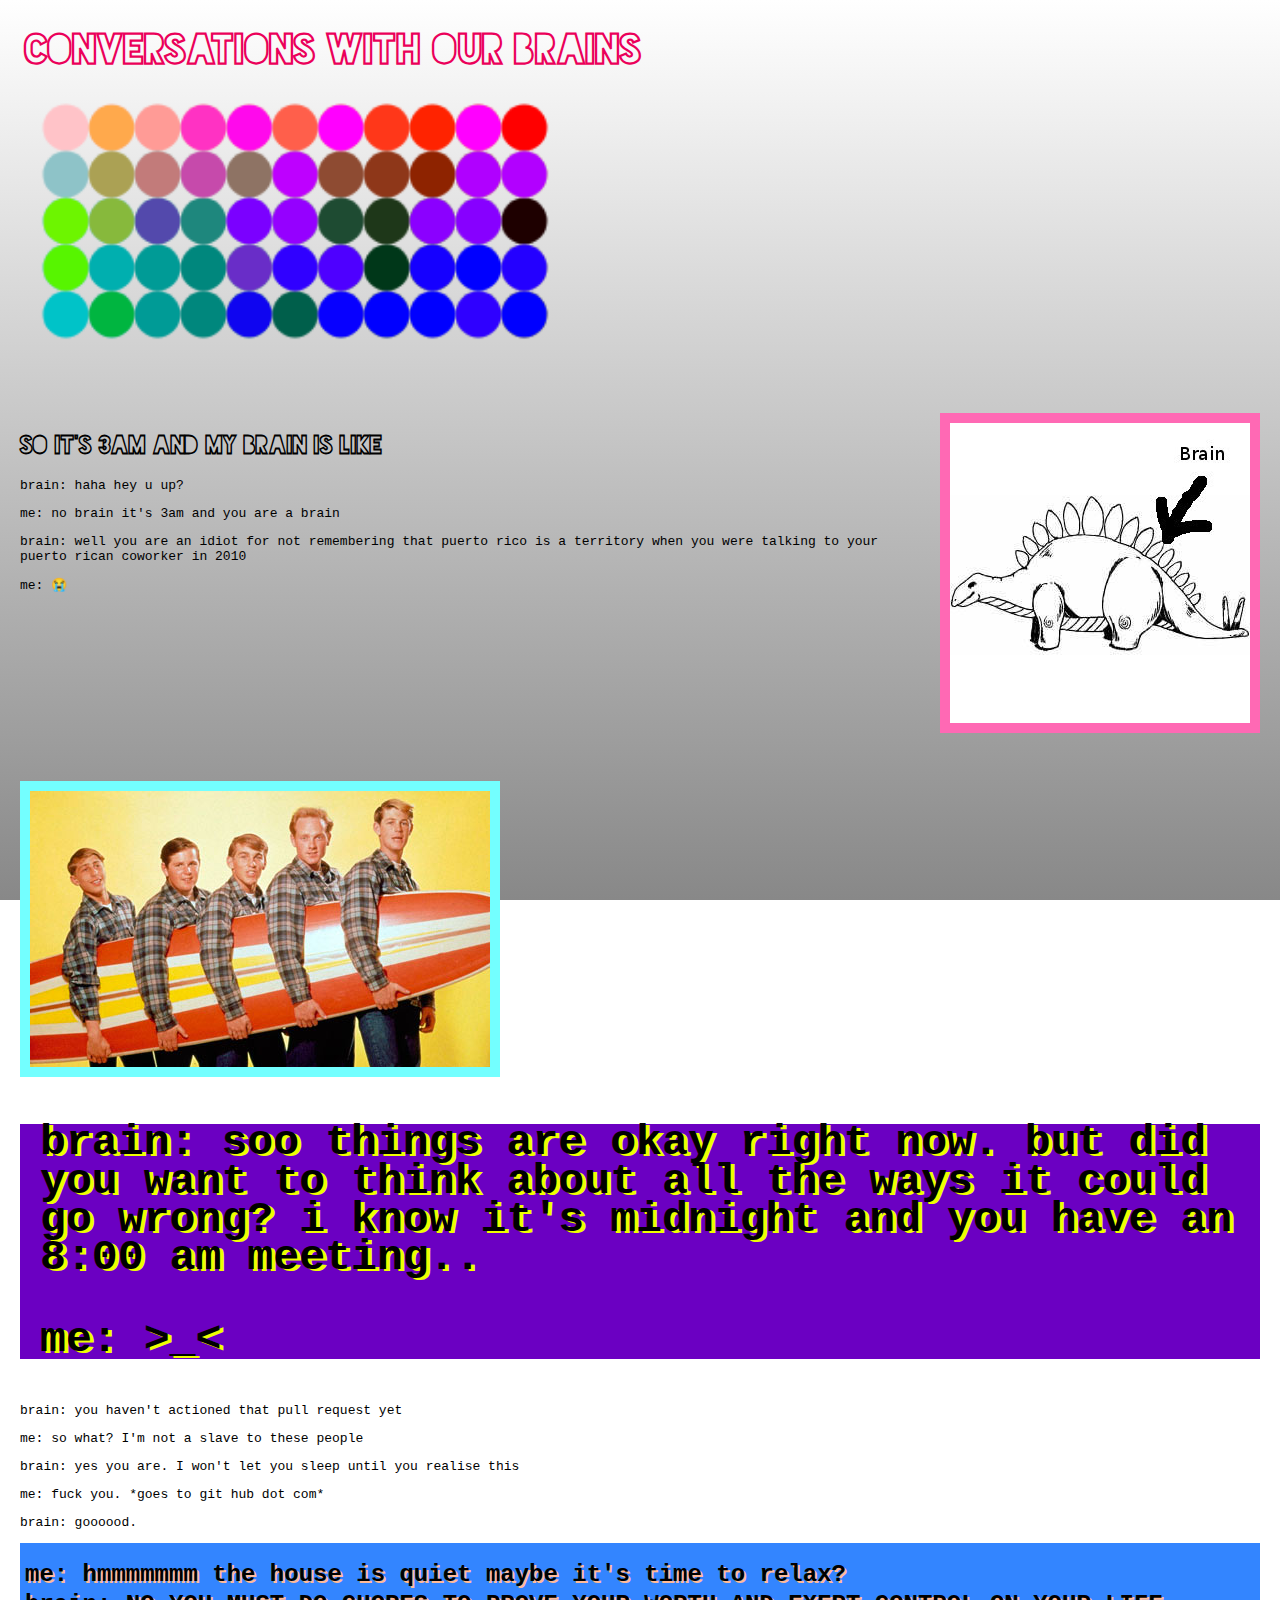
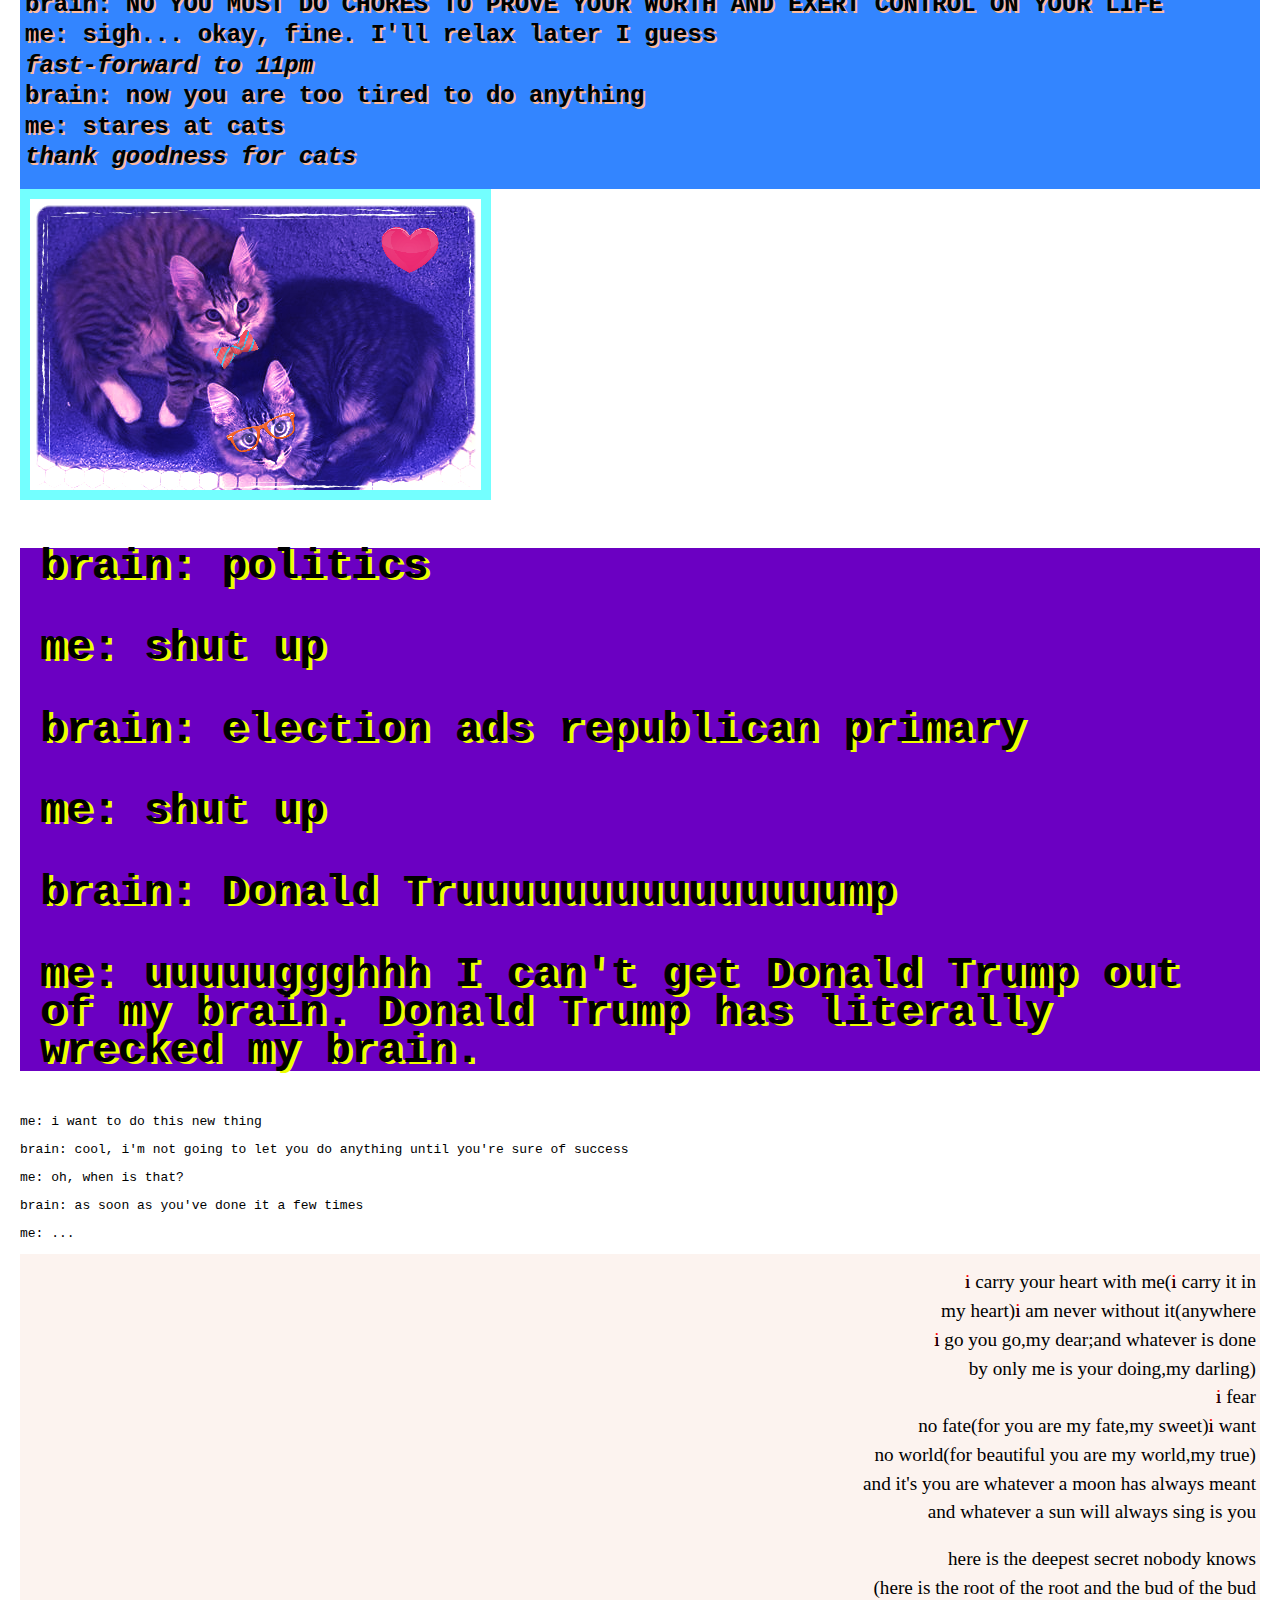
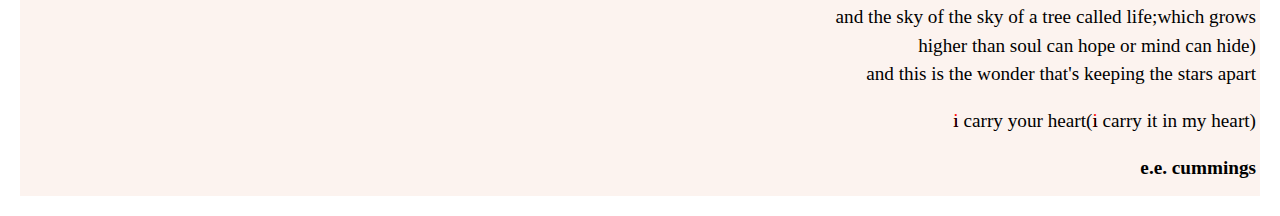
<file: index.html>
<!DOCTYPE html>
<html>
  <head>
    <title>conversations with our brains</title>
    <meta charset="utf-8" />
    <meta content="width=device-width, height=device-height, user-scalable=no, initial-scale=1.0, maximum-scale=1.0, minimum-scale=1.0" name="viewport">
    <meta content="yes" name="apple-mobile-web-app-capable">
    <link rel="stylesheet" href="css/shared.css">
    <link rel="stylesheet" href="css/sample1.css">
  </head>
  <body>
    <h1>Conversations with Our Brains</h1>
    <canvas id="canvas-1"></canvas>
    <section class="conversations">
      <article class="conversation three-am">
        <div class="brain-sez">
          <h2>so it's 3am and my brain is like</h2>
          <p>brain: haha hey u up?</p>
          <p>me: no brain it's 3am and you are a brain</p>
          <p>brain: well you are an idiot for not remembering that puerto rico is a territory when you were talking to your puerto rican coworker in 2010</p>
          <p>me: &#128557;</p>
        </div>
        <img src="images/stego.jpeg"  class="stego" alt="stego with a brain">
      </article>
      <a href="tropical.html"><img src="images/beachboys.jpg" class="kokomo"></a>
      <article class="conversation bigger">
        <p>brain: soo things are okay right now. but did you want to think about all the ways it could go wrong? i know it's midnight and you have an 8:00 am meeting..</p>
        <p>me: &gt;_&lt;</p>
      </article>
      <article class="conversation">
        <p>brain: you haven't actioned that pull request yet</p>
        <p>me: so what? I'm not a slave to these people</p>
        <p>brain: yes you are. I won't let you sleep until you realise this</p>
        <p>me: fuck you. *goes to git hub dot com*</p>
        <p>brain: goooood.</p>
      </article>
      <article class="ruth">
        <p>me: hmmmmmmm the house is quiet maybe it's time to relax?</p>
        <p>brain: NO YOU MUST DO CHORES TO PROVE YOUR WORTH AND EXERT CONTROL ON YOUR LIFE</p>
        <p>me: sigh... okay, fine. I'll relax later I guess</p>
        <p><i>fast-forward to 11pm</i></p>
        <p>brain: now you are too tired to do anything</p>
        <p>me: stares at cats</p>
        <p><em>thank goodness for cats</em></p>
      </article>
      <img src="images/cats.jpg" class="kokomo">
      <article class="conversation bigger">
        <p>brain: politics</p>
        <p>me: shut up</p>
        <p>brain: election ads republican primary</p>
        <p>me: shut up</p>
        <p>brain: Donald Truuuuuuuuuuuuuuump</p>
        <p>me: uuuuuggghhh I can't get Donald Trump out of my brain. Donald Trump has literally wrecked my brain.</p>
      </article>
      <article class="conversation">
        <p>me: i want to do this new thing</p>
        <p>brain: cool, i'm not going to let you do anything until you're sure of success</p>
        <p>me: oh, when is that?</p>
        <p>brain: as soon as you've done it a few times</p>
        <p>me: ...</p>
      </article>
      <article class="poem">
        <p><span class="i">i</span> carry your heart with me(<span class="i">i</span> carry it in</p>
        <p>my heart)<span class="i">i</span> am never without it(anywhere</p>
        <p><span class="i">i</span> go you go,my dear;and whatever is done</p>
        <p>by only me is your doing,my darling)</p>
        <p><span class="i">i</span> fear</p>
        <p>no fate(for you are my fate,my sweet)<span class="i">i</span> want</p>
        <p>no world(for beautiful you are my world,my true)</p>
        <p>and it's you are whatever a moon has always meant</p>
        <p>and whatever a sun will always sing is you</p>
        <p class="break">here is the deepest secret nobody knows</p>
        <p>(here is the root of the root and the bud of the bud</p>
        <p>and the sky of the sky of a tree called life;which grows</p>
        <p>higher than soul can hope or mind can hide)</p>
        <p>and this is the wonder that's keeping the stars apart</p>
        <p class="break"><span class="i">i</span> carry your heart(<span class="i">i</span> carry it in my heart)</p>
        <p class="break"><strong>e.e. cummings</strong></p>
      </article>
    </section>
    <script src="js/butts.js"></script>
    <script src="js/sample1.js"></script>
  </body>
</html>
</file>
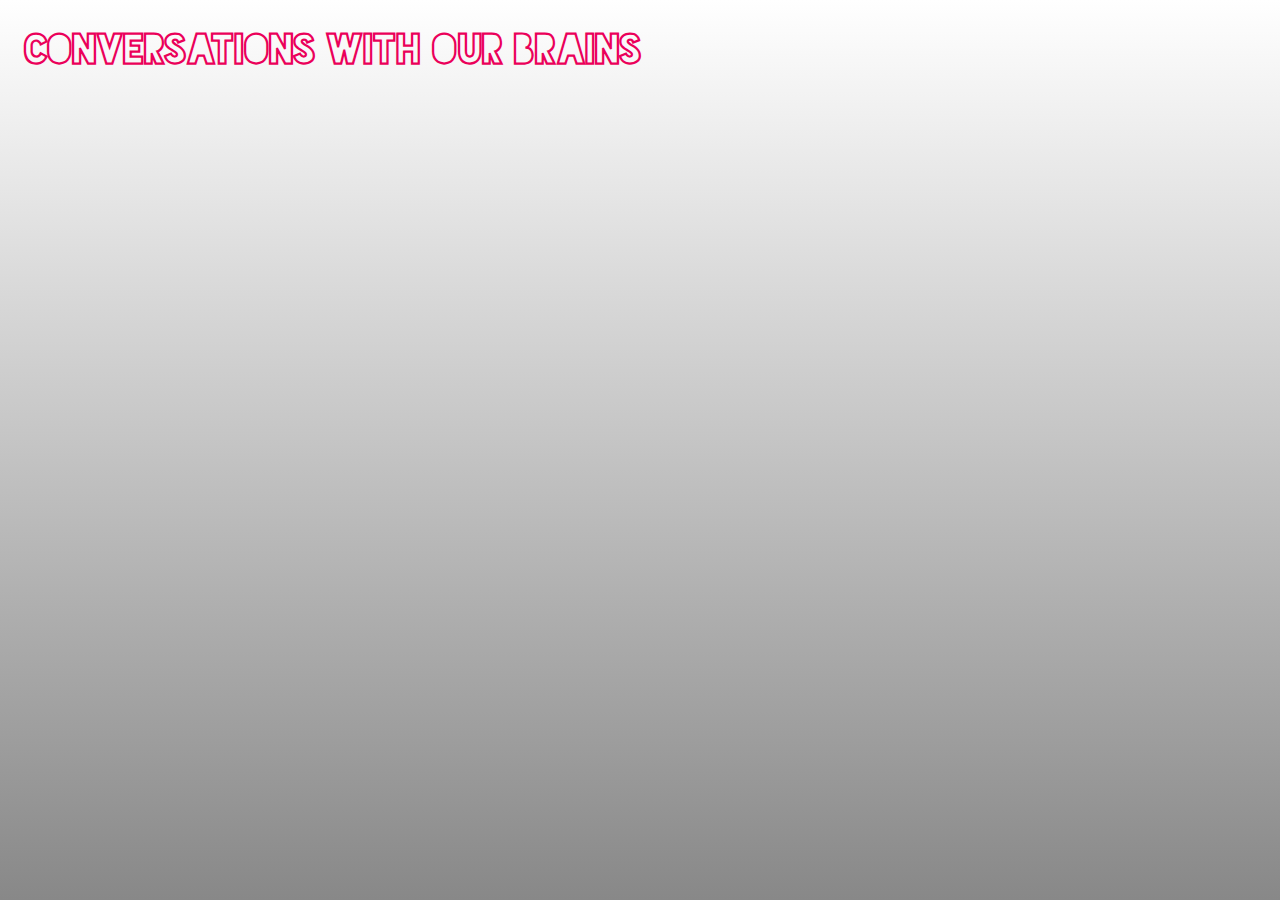
<file: TEMPLATE.html>
<!DOCTYPE html>
<html>
  <head>
    <title>conversations with our brains</title>
    <meta content="width=device-width, height=device-height, user-scalable=no, initial-scale=1.0, maximum-scale=1.0, minimum-scale=1.0" name="viewport">
    <meta content="yes" name="apple-mobile-web-app-capable">
    <link rel="stylesheet" href="css/shared.css">
  </head>
  <body>
    <h1>Conversations with Our Brains</h1>
  </body>
</html>
</file>
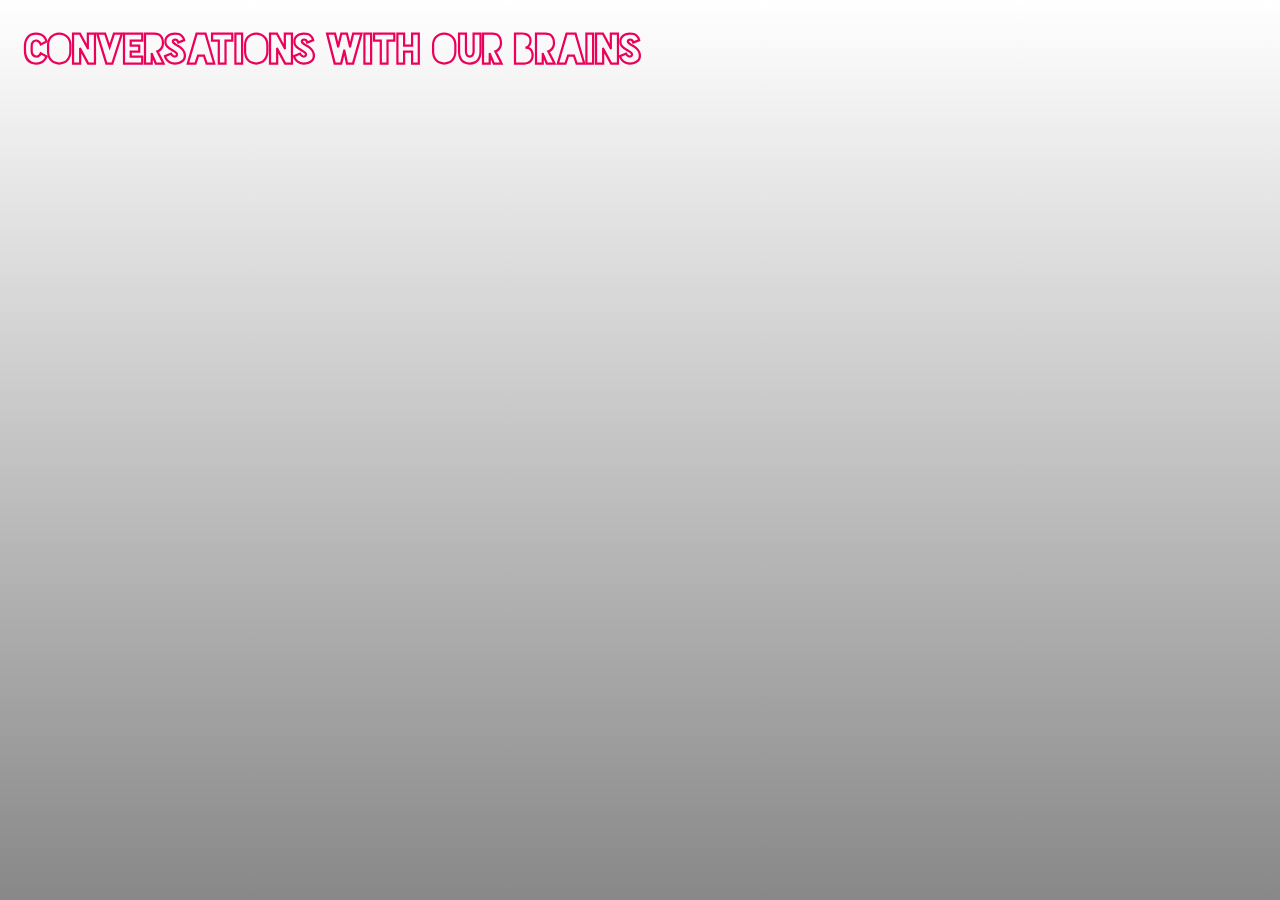
<file: tropical.html>
<!DOCTYPE html>
<html>
  <head>
    <title>conversations with our brains</title>
    <meta content="width=device-width, height=device-height, user-scalable=no, initial-scale=1.0, maximum-scale=1.0, minimum-scale=1.0" name="viewport">
    <meta content="yes" name="apple-mobile-web-app-capable">
    <link rel="stylesheet" href="css/shared.css">
    <link rel="stylesheet" href="css/tropical.css">
  </head>
  <body>
    <h1>Conversations with Our Brains</h1>
    <div id="player"></div>
    <script src="js/tropical.js"></script>
  </body>
</html>
</file>
<file: css/shared.css>
@font-face {
  font-family: 'Blackout Sunrise';
  src: url(../fonts/blackout_sunrise-webfont.woff);
}

body {
  background: linear-gradient(#fff, #888);
  background-attachment: fixed;
  margin: 0;
  padding: 20px;
}

h1, h2, h3, h4, h5, h6 {
  font-family: 'Blackout Sunrise';
}

h1 {
  color: #eb005a;
  padding: 0;
  margin: 10px 5px;
  font-size: 2.5rem;
}

.three-am {
  display: flex;
  margin: 3em 0;
}

.stego {
  border: 10px solid #FF69B4;
  margin-left: 1em;
}

.bigger {
  background-color: #6b00c2;
  font-size: 2.7rem;
  text-shadow: #edff00 4px 2px 0;
  padding: 0 20px;
  line-height: 2.4rem;
  font-weight: 600;
}

.conversation p {
  font-family: monospace;
}

.kokomo {
  border: 10px solid #73ffff;
}

.kokomo:hover {
  border: 10px solid #111;
}

.ruth {
  padding: 5px;
  font-family: monospace;
  font-weight: bolder;
  font-size: 1.5rem;
  text-shadow: #ffbb99 2px 2px 0;
  line-height: .4rem;
  background-color: #3385ff;
}

.brain-cap:after {
  content: "Brain";
}

.butt-cap:after {
  content: "Butt";
}

.brain:after {
  content: "brain";
}

.butt:after {
  content: "butt";
}
.poem {
  font-family: Palatino;
  font-size: 1.2rem;
  line-height: .6rem;
  background-color: #fcf3ef;
  padding: 4px;
  text-align: right;
}
.break {
  padding-top: 18px;
}
.i {
  color: red;
  position: relative;
}
.i:before {
  content: "ı";
  position: absolute;
  color: black;
}
</file>
<file: css/sample1.css>
#canvas-1 {
  width: 550px;
  height: 280px;
}
</file>
<file: css/tropical.css>
#player {
  position: absolute;
  width: 100%;
  height: 100%;
  top: 0;
  left: 0;
}

h1 {
  position: fixed;
  z-index: 10;
}
</file>
